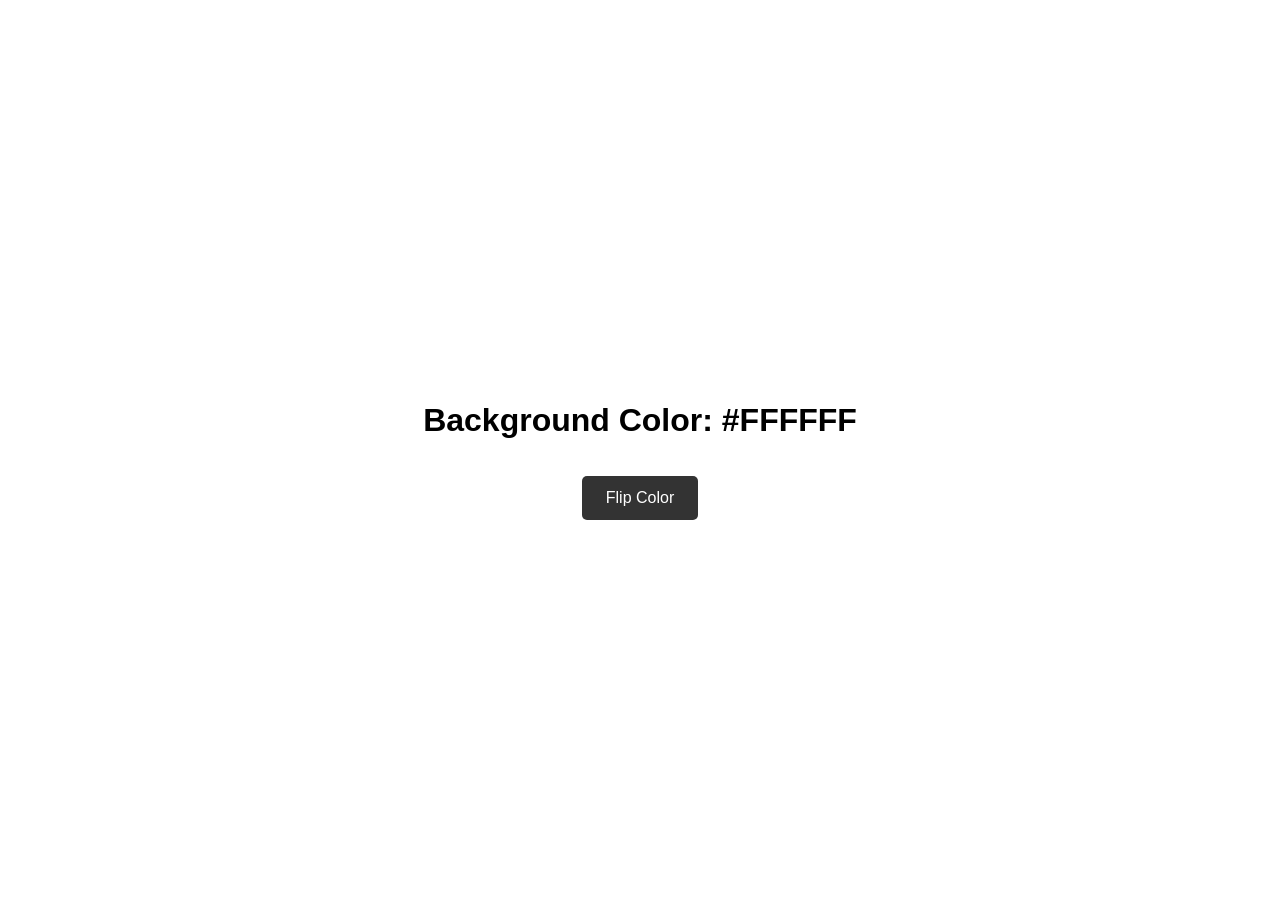
<file: index.html>
<!DOCTYPE html>
<html>
  <meta name="viewport" content="width=device-width, initial-scale=1.0">
<head>
  <title>Color Flipper</title>
  <link rel="stylesheet" href="color-flipper.css">
</head>

<body>
  <div class="container">
    <h1>Background Color: <span id="color">#FFFFFF</span></h1>
    <button id="btn">Flip Color</button>
  </div>
  <script src="color-flipper.js"></script>
</body>

</html>
</file>
<file: color-flipper.css>
body {
  transition: background-color 0.3s;
  font-family: Arial, sans-serif;
  display: flex;
  justify-content: center;
  align-items: center;
  height: 100vh;
  margin: 0;
}

.container {
  text-align: center;
  background: rgba(255, 255, 255, 0.8);
  padding: 2rem;
  border-radius: 10px;
}

button {
  padding: 0.8rem 1.5rem;
  font-size: 1rem;
  cursor: pointer;
  margin-top: 1rem;
  border: none;
  border-radius: 5px;
  background: #333;
  color: white;
}
</file>
